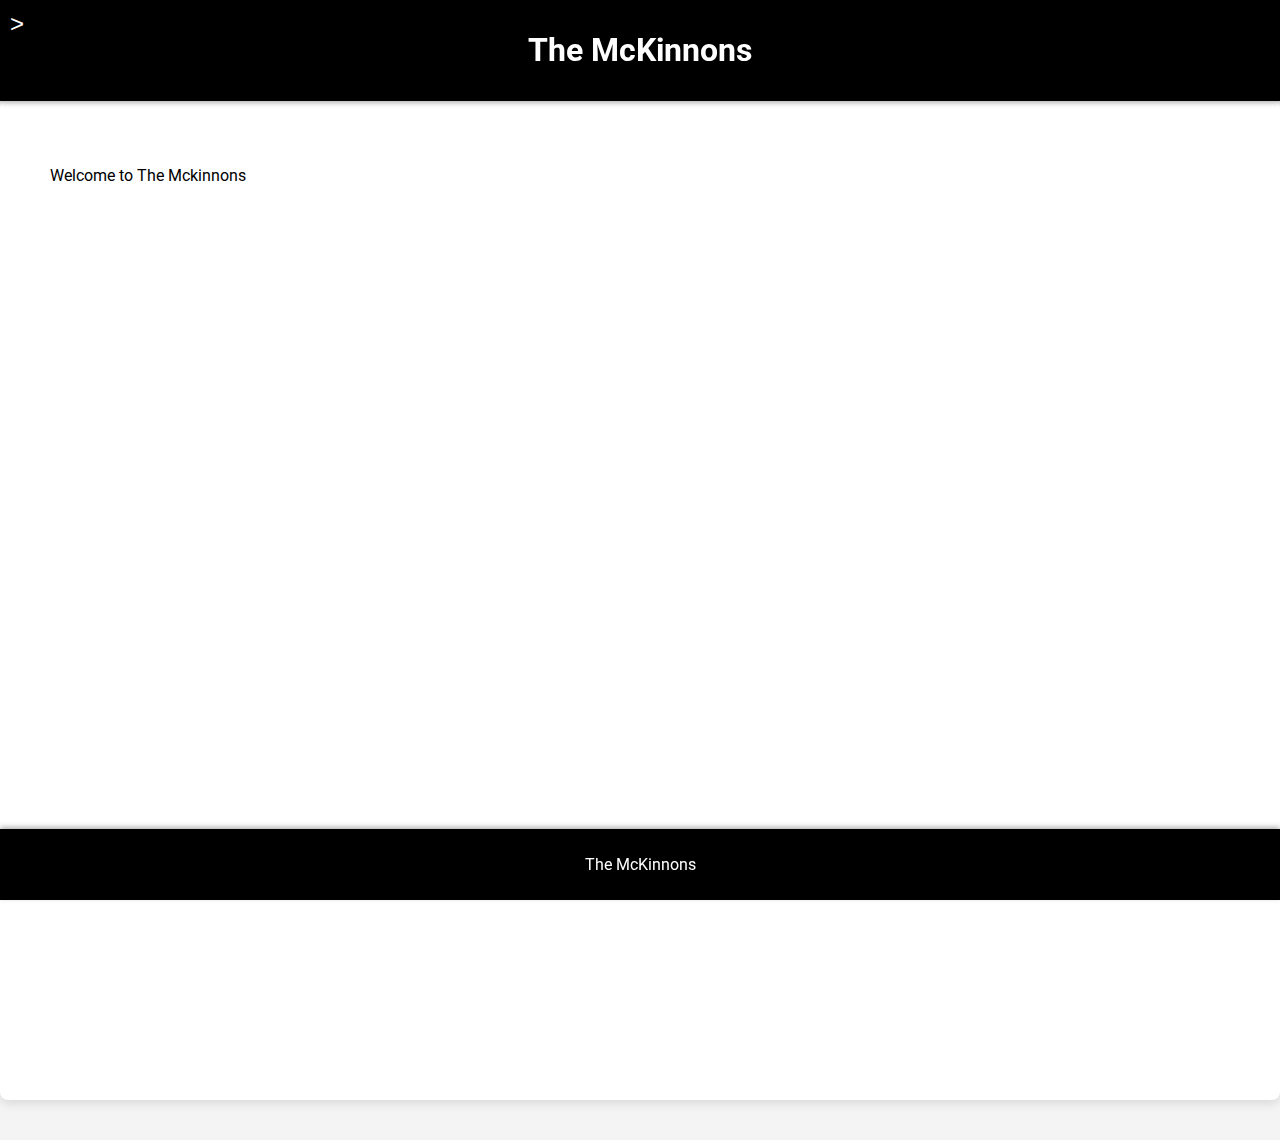
<file: index.html>
<!DOCTYPE html>
<html lang="en">
<head>
    <meta charset="UTF-8">
    <meta name="viewport" content="width=device-width, initial-scale=1.0">
    <title>The McKinnons</title>
    <link rel="stylesheet" href="revised_styles.css">
</head>
<body>
    <!-- Sidebar Toggle Button -->
    <button class="toggle-btn" onclick="toggleSidebar()">></button>

    <!-- Sidebar -->
    <div class="sidebar">
        <ul>
			<li></li>
			<h2>Menu</h2>
            <li><a href="index.html">Home</a></li>
            <li><a href="inv_home.html">Inventory</a></li>
            <li><a href="#services">Services</a></li>
            <li><a href="#contact">Contact</a></li>
        </ul>
    </div>

    <!-- Main Content -->
    <div class="content">
        <header>
            <h1>The McKinnons</h1>
        </header>
        <main>
            <p>Welcome to The Mckinnons</p>
        </main>
        <footer>
            <p>The McKinnons</p>
        </footer>
    </div>

    <!-- JavaScript File -->
    <script src="script.js"></script>
</body>
</html>
</file>
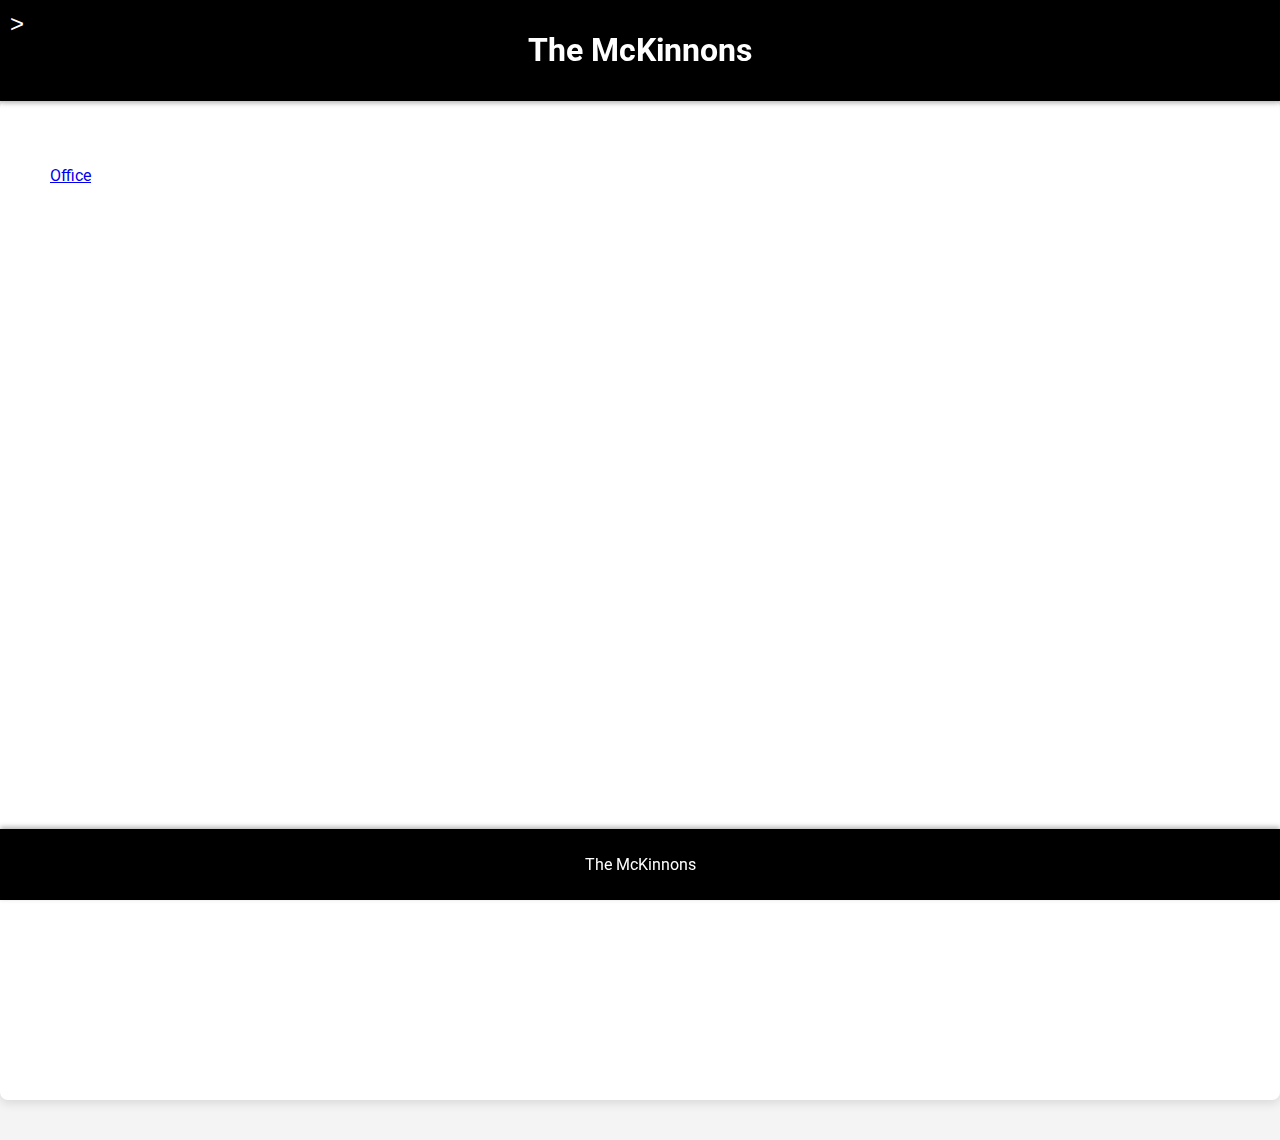
<file: inv_home.html>
<!DOCTYPE html>
<html lang="en">
<head>
    <meta charset="UTF-8">
    <meta name="viewport" content="width=device-width, initial-scale=1.0">
    <title>The McKinnons</title>
    <link rel="stylesheet" href="revised_styles.css">
</head>
<body>
    <!-- Sidebar Toggle Button -->
    <button class="toggle-btn" onclick="toggleSidebar()">></button>

    <!-- Sidebar -->
    <div class="sidebar">
        <ul>
			<li></li>
			<h2>Menu</h2>
            <li><a href="index.html">Home</a></li>
            <li><a href="inv_home.html">Inventory</a></li>
            <li><a href="#services">Services</a></li>
            <li><a href="#contact">Contact</a></li>
        </ul>
    </div>

    <!-- Main Content -->
    <div class="content">
        <header>
            <h1>The McKinnons</h1>
        </header>
        <main>
            <p><a href="office.html">Office</p>
        </main>
        <footer>
            <p>The McKinnons</p>
        </footer>
    </div>

    <!-- JavaScript File -->
    <script src="script.js"></script>
</body>
</html>
</file>
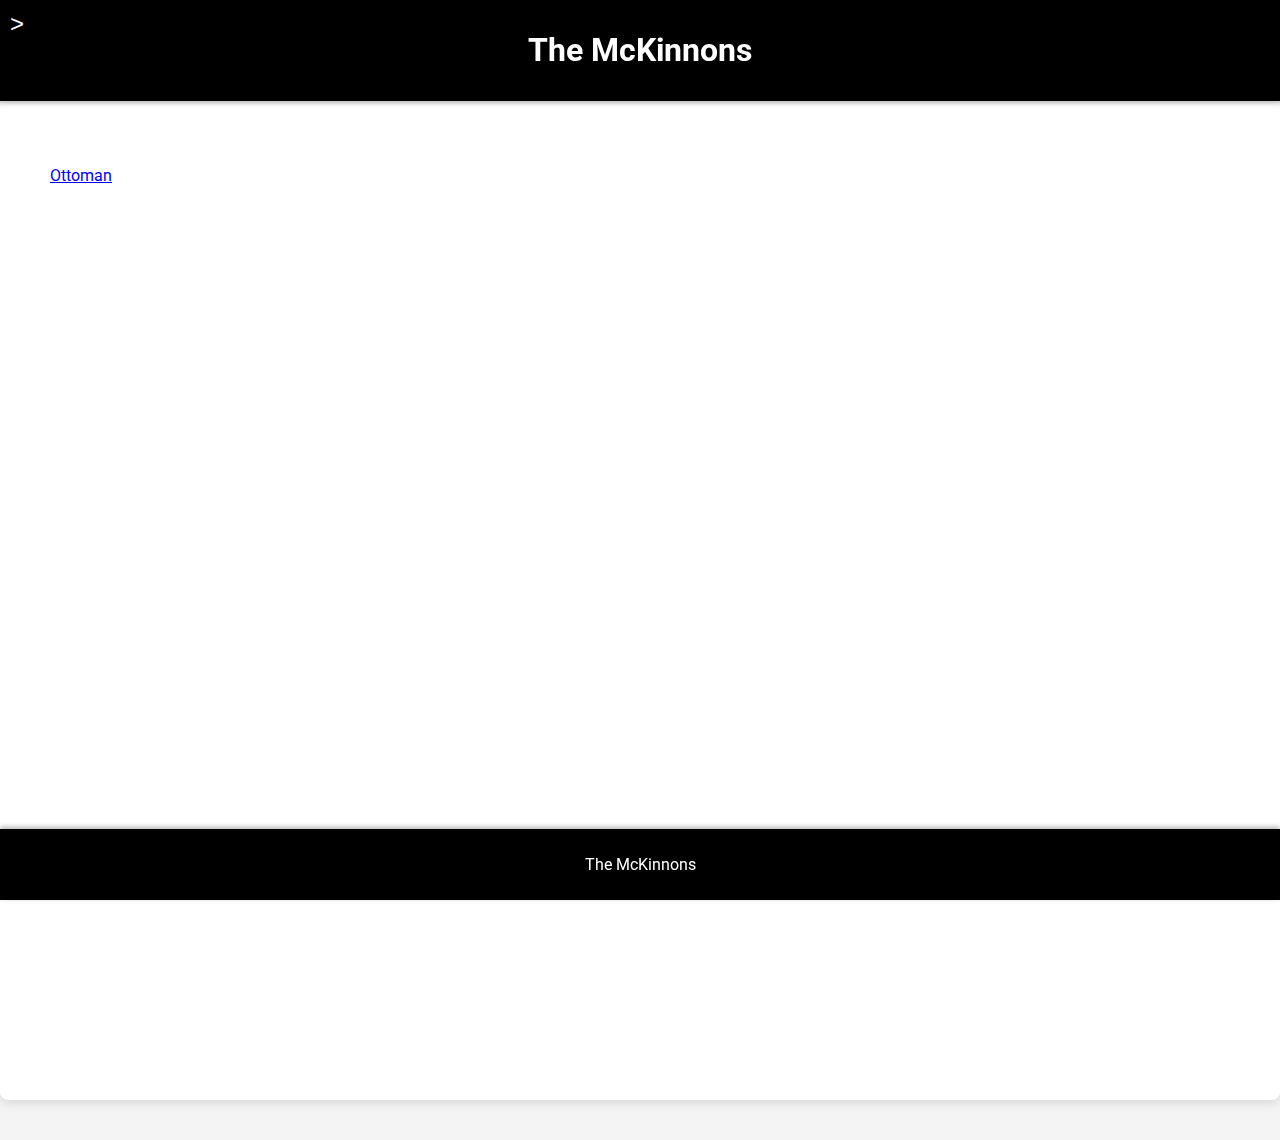
<file: office.html>
<!DOCTYPE html>
<html lang="en">
<head>
    <meta charset="UTF-8">
    <meta name="viewport" content="width=device-width, initial-scale=1.0">
    <title>The McKinnons</title>
    <link rel="stylesheet" href="revised_styles.css">
</head>
<body>
    <!-- Sidebar Toggle Button -->
    <button class="toggle-btn" onclick="toggleSidebar()">></button>

    <!-- Sidebar -->
    <div class="sidebar">
        <ul>
			<li></li>
			<h2>Menu</h2>
            <li><a href="index.html">Home</a></li>
            <li><a href="inv_home.html">Inventory</a></li>
            <li><a href="#services">Services</a></li>
            <li><a href="#contact">Contact</a></li>
        </ul>
    </div>

    <!-- Main Content -->
    <div class="content">
        <header>
            <h1>The McKinnons</h1>
        </header>
        <main>
            <p><a href="ottoman.html">Ottoman</p>
        </main>
        <footer>
            <p>The McKinnons</p>
        </footer>
    </div>

    <!-- JavaScript File -->
    <script src="script.js"></script>
</body>
</html>
</file>
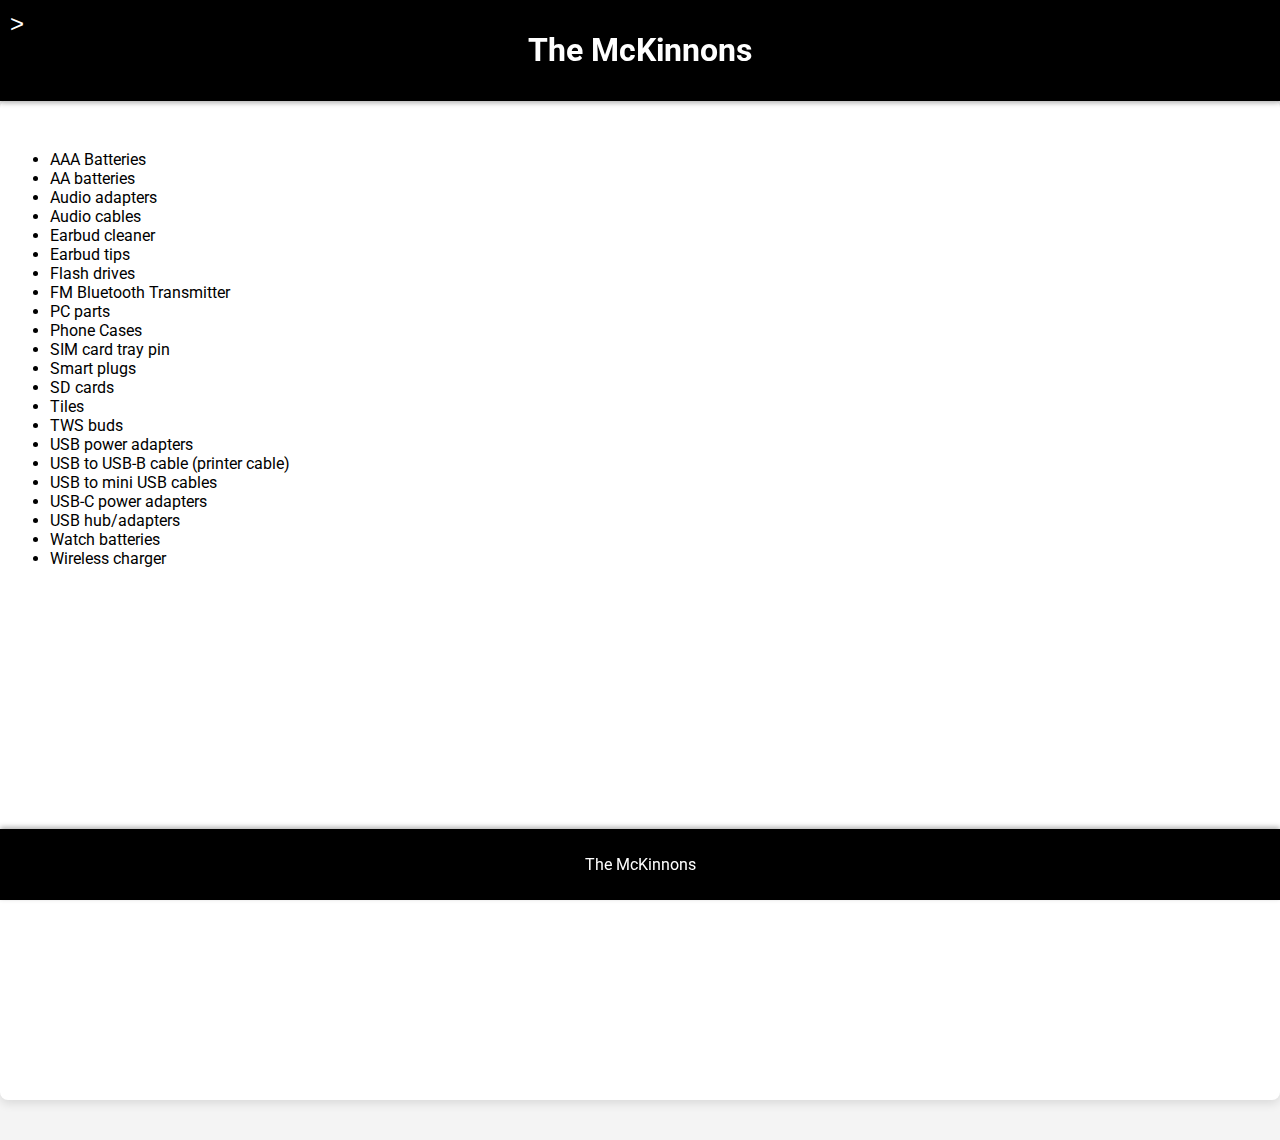
<file: ottoman.html>
<!DOCTYPE html>
<html lang="en">
<head>
    <meta charset="UTF-8">
    <meta name="viewport" content="width=device-width, initial-scale=1.0">
    <title>The McKinnons</title>
    <link rel="stylesheet" href="revised_styles.css">
</head>
<body>
    <!-- Sidebar Toggle Button -->
    <button class="toggle-btn" onclick="toggleSidebar()">></button>

    <!-- Sidebar -->
    <div class="sidebar">
        <ul>
			<li></li>
			<h2>Menu</h2>
            <li><a href="index.html">Home</a></li>
            <li><a href="inv_home.html">Inventory</a></li>
            <li><a href="#services">Services</a></li>
            <li><a href="#contact">Contact</a></li>
        </ul>
    </div>

    <!-- Main Content -->
    <div class="content">
        <header>
            <h1>The McKinnons</h1>
        </header>
        <main>
            <li>AAA Batteries</li>
            <li>AA batteries</li>
            <li>Audio adapters</li>
            <li>Audio cables</li>
            <li>Earbud cleaner</li>
            <li>Earbud tips</li>
            <li>Flash drives</li>
            <li>FM Bluetooth Transmitter</li>
            <li>PC parts</li>
            <li>Phone Cases</li>
            <li>SIM card tray pin</li>
            <li>Smart plugs</li>
            <li>SD cards</li>
            <li>Tiles</li>
            <li>TWS buds</li>
            <li>USB power adapters</li>
            <li>USB to USB-B cable (printer cable)</li>
            <li>USB to mini USB cables</li>
            <li>USB-C power adapters</li>
            <li>USB hub/adapters</li>
            <li>Watch batteries</li>
            <li>Wireless charger</li>

        </main>
        <footer>
            <p>The McKinnons</p>
        </footer>
    </div>

    <!-- JavaScript File -->
    <script src="script.js"></script>
</body>
</html>
</file>
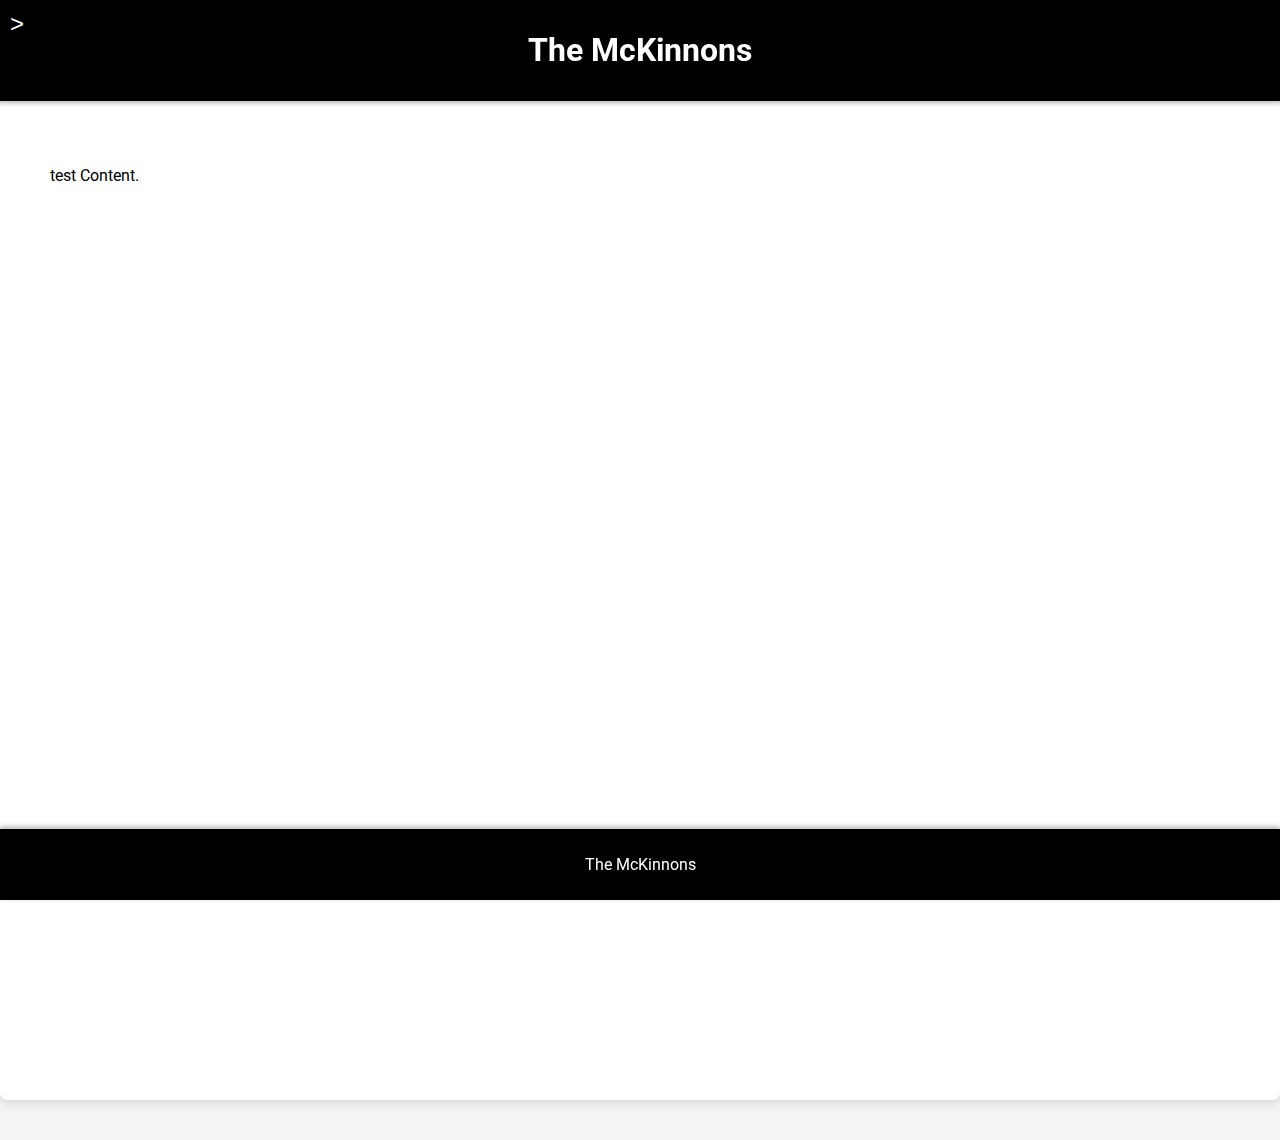
<file: template.html>
<!DOCTYPE html>
<html lang="en">
<head>
    <meta charset="UTF-8">
    <meta name="viewport" content="width=device-width, initial-scale=1.0">
    <title>The McKinnons</title>
    <link rel="stylesheet" href="revised_styles.css">
</head>
<body>
    <!-- Sidebar Toggle Button -->
    <button class="toggle-btn" onclick="toggleSidebar()">></button>

    <!-- Sidebar -->
    <div class="sidebar">
        <ul>
			<li></li>
			<h2>Menu</h2>
            <li><a href="index.html">Home</a></li>
            <li><a href="inv_home.html">Inventory</a></li>
            <li><a href="#services">Services</a></li>
            <li><a href="#contact">Contact</a></li>
        </ul>
    </div>

    <!-- Main Content -->
    <div class="content">
        <header>
            <h1>The McKinnons</h1>
        </header>
        <main>
            <p>test Content.</p>
        </main>
        <footer>
            <p>The McKinnons</p>
        </footer>
    </div>

    <!-- JavaScript File -->
    <script src="script.js"></script>
</body>
</html>
</file>
<file: revised_styles.css>
/* Import Google Font */
@import url('https://fonts.googleapis.com/css2?family=Roboto:wght@400;700&display=swap');

/* CSS Variables for Consistency */
:root {
    --primary-color: #000000;
    --secondary-color: white;
    --background-color: #f4f4f4;
    --sidebar-width: 250px;
    --padding: 10px;
}

/* Global Styles */
body {
    font-family: 'Roboto', Arial, sans-serif;
    margin: 0;
    padding: 0;
    background-color: var(--background-color);
    padding-bottom: 40px; /* Prevent content overlap with fixed footer */
}

/* Header Styling */
header {
    background-color: var(--primary-color);
    color: var(--secondary-color);
    padding: var(--padding) 0;
    text-align: center;
    box-shadow: 0px 2px 5px rgba(0, 0, 0, 0.3);
    position: fixed;
    top: 0;
    left: 0;
    width: 100%;
    z-index: 1000;
    transition: margin-left 0.3s ease;
}

header.shift {
    margin-left: var(--sidebar-width); /* Move the header to the right along with content */
}

/* Main Content Styling */
main {
    display: flex;
    flex-direction: column;
    min-height: 100vh;
    padding: 50px;
    border-radius: 8px;
    background-color: var(--secondary-color);
    box-shadow: 0px 4px 10px rgba(0, 0, 0, 0.1);
    margin-top: 100px; /* Adds space below header */
}

/* Footer Styling */
footer {
    background-color: var(--primary-color);
    color: var(--secondary-color);
    text-align: center;
    padding: var(--padding) 0;
    position: fixed;
    bottom: 0;
    width: 100%;
    box-shadow: 0px -2px 5px rgba(0, 0, 0, 0.3);
}

/* Sidebar Styling */
.sidebar {
    position: fixed;
    top: 0;
    left: 0;
    width: 0; /* Sidebar starts off hidden */
    height: 100%;
    background-color: var(--primary-color);
    color: var(--secondary-color);
    padding-top: 20px;
    box-shadow: 2px 0 5px rgba(0, 0, 0, 0.5);
    transition: width 0.3s ease;
    overflow: hidden; /* Prevents overflow when closed */
}

.sidebar.open {
    width: var(--sidebar-width); /* Sidebar width when open */
    overflow: auto; /* Allows scrolling of content inside when sidebar is open */
}

.sidebar h2 {
    text-align: left;
    font-size: 1.5em;
    margin-bottom: 20px;
    padding: var(--padding) 20px;
}

.sidebar ul {
    list-style: none;
    padding: 0;
    margin: 0; /* Remove any default margins for a clean layout */
}

.sidebar ul li {
    padding: var(--padding) 20px;
}

.sidebar ul li a {
    color: var(--secondary-color);
    text-decoration: none;
    display: block;
    font-size: 1.2em;
    transition: background-color 0.3s ease;
}

.sidebar ul li a:hover {
    background-color: #575757;
    border-radius: 5px;
}

/* Content Area Styling */
.content {
    margin-left: 0; /* Initially no margin */
    padding: 0;
    background-color: var(--background-color);
    min-height: calc(100vh - 50px); /* Full viewport height minus the height of header and footer */
    transition: margin-left 0.3s ease;
}

.content.shift {
    margin-left: var(--sidebar-width); /* Content shifts when sidebar is open */
}

/* Toggle Button Styling */
.toggle-btn {
    position: fixed;
    top: 0;
    left: 0;
    font-size: 1.5em;
    background-color: var(--primary-color);
    color: var(--secondary-color);
    border: none;
    padding: var(--padding);
    cursor: pointer;
    z-index: 2000;
    display: block; /* Always show the toggle button */
}

/* Responsive Design for Smaller Devices */
@media (max-width: 768px) {
    .sidebar {
        width: 0; /* Sidebar starts closed on small screens */
    }

    .content.shift {
        margin-left: 0;
    }
}

/* Accessibility Enhancements */
.sidebar ul li a:focus {
    outline: 2px dashed var(--secondary-color);
    outline-offset: 2px;
}
</file>
